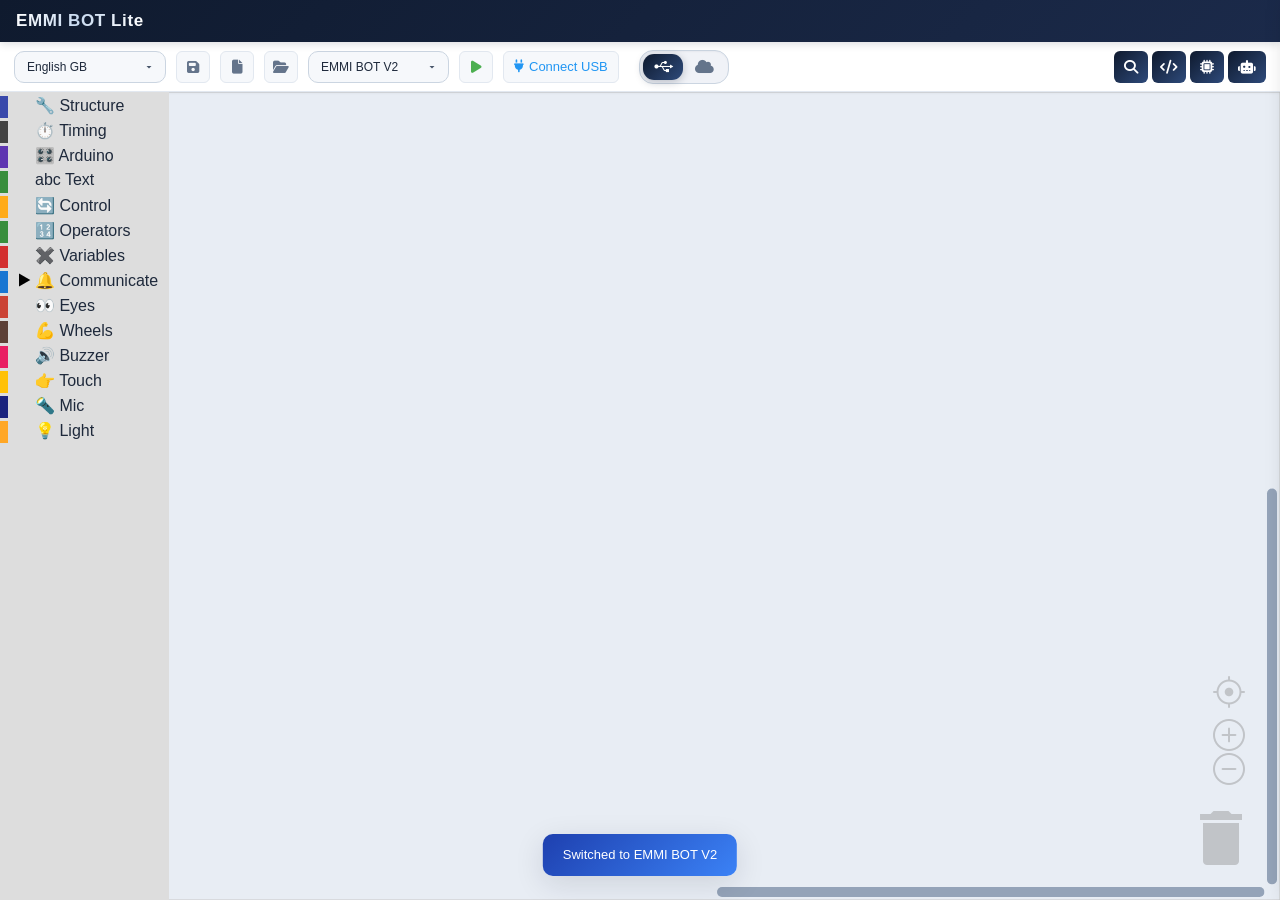
<file: index.html>
<!DOCTYPE html>
<html lang="en">

<head>
    <meta charset="UTF-8">
    <meta name="viewport" content="width=device-width, initial-scale=1.0">
    <meta name="description" content="EMMI BOT Lite - Block-Based Programming Environment">
    <title>EMMI BOT Lite</title>
    <link rel="icon" type="image/png" href="media/logo.png">

    <!-- Blockly (local) -->
    <script src="lib/blockly/blockly.min.js"></script>

    <!-- Prism.js for syntax highlighting - LIGHT theme (local) -->
    <link href="lib/prism/themes/prism.min.css" rel="stylesheet">
    <script src="lib/prism/prism.min.js"></script>
    <script src="lib/prism/components/prism-c.min.js"></script>
    <script src="lib/prism/components/prism-cpp.min.js"></script>
    <script src="lib/prism/components/prism-python.min.js"></script>
    <script src="lib/prism/components/prism-java.min.js"></script>

    <!-- Font Awesome (local) -->
    <link rel="stylesheet" href="lib/font-awesome/css/all.min.css">

    <!-- Custom Styles -->
    <link rel="stylesheet" href="css/styles.css?v=25">
</head>

<body>
    <!-- Loading Overlay -->
    <div id="loading-overlay">
        <div class="loader"></div>
        <span>Loading EMMI BOT V2...</span>
    </div>

    <!-- Title Bar (OttoBlockly style) -->
    <div id="toptitle">
        <div id="title">

            <span class="logo-text">EMMI BOT Lite</span>

        </div>


    </div>

    <!-- Header Toolbar -->
    <div id="header">
        <div id="btn_all">
            <!-- Language Selector -->

            <!-- Language Selector -->
            <select id="languageMenu">
                <option value="en" selected>English GB</option>
                <option value="de">Deutsch DE</option>
                <option value="es">Español ES</option>
                <option value="fr">Français FR</option>
                <option value="it">Italiano IT</option>
                <option value="hu">Magyar HU</option>
                <option value="nl">Nederlands NL</option>
                <option value="pl">Polski PL</option>
                <option value="pt">Português PT</option>
                <option value="ru">Русский RU</option>
                <option value="tr">Türk TR</option>
                <option value="cz">Čeština CZ</option>
                <option value="bg">Български BG</option>
                <option value="il">עברית IL</option>
                <option value="ae">عربي AE</option>
                <option value="jp">日本語 JP</option>
                <option value="cn">简体中文 CN</option>
                <option value="tw">繁體中文 TW</option>
                <option value="hi">हिन्दी (Hindi)</option>
                <option value="gu">ગુજરાતી (Gujarati)</option>
                <option value="mr">मराठी (Marathi)</option>
                <option value="ta">தமிழ் (Tamil)</option>
                <option value="te">తెలుగు (Telugu)</option>
                <option value="kn">ಕನ್ನಡ (Kannada)</option>
                <option value="bn">বাংলা (Bengali)</option>
            </select>



            <!-- Save Button -->
            <button id="btn-save" class="btn btn-tool" title="Save">
                <i class="fas fa-save"></i>
            </button>

            <!-- New Button -->
            <button id="btn-new" class="btn btn-tool" title="New">
                <i class="fas fa-file"></i>
            </button>

            <!-- Open Button -->
            <button id="btn-open" class="btn btn-tool" title="Open">
                <i class="fas fa-folder-open"></i>
            </button>

<!-- Board Selector -->
            <select id="board-select">
                <option value="emmi-bot-v2" selected>EMMI BOT V2</option>
                <option value="explorer-kit">SENSOR BOARD</option>
                <option value="emmi-bipedal">FLIPPER</option>
                <option value="emmi-v1">EMMI BIPEDAL</option>
            </select>

            <!-- Run Button -->
            <button id="btn_run" class="btn btn-tool" title="Run Code" style="color: #4CAF50;">
                <i class="fas fa-play"></i>
            </button>

            <!-- Dynamic Controls -->
            <div id="dynamic-controls" style="display: flex; gap: 5px; align-items: center;">
                <!-- Cloud ID Input (Hidden by default) -->
                <input id="input-cloud-id" type="text" placeholder="Device ID"
                    style="display: none; width: 100px; padding: 5px; border-radius: 4px; border: 1px solid #ccc;">

                <!-- Connect Button (Visible for USB/BLE) -->
                <button id="btn_connect" class="btn btn-tool" title="Connect USB"
                    style="color: #2196F3; width: auto; padding: 0 10px; font-size: 13px; gap: 5px;">
                    <i class="fas fa-plug"></i> <span id="lbl_connect">Connect</span>
                </button>
            </div>

            <!-- Bot Mode Segmented Control -->
            <div class="bot-mode-segmented">
                <input type="radio" name="bot-mode" id="mode-usb" value="USB" checked>
                <label for="mode-usb"><i class="fab fa-usb"></i> <span>USB</span></label>


                <input type="radio" name="bot-mode" id="mode-cloud" value="Cloud">
                <label for="mode-cloud"><i class="fas fa-cloud"></i> <span>Cloud</span></label>

                <div class="segmented-glider"></div>
            </div>
        </div>

        <div id="btn_group" class="btn-group">
            <!-- Search Button -->
            <button id="btn_search" class="btn btn-tool" title="Search">
                <i class="fas fa-search"></i>
            </button>

            <!-- Code Preview Button -->
            <button id="btn_preview" class="btn btn-tool" title="Code Preview">
                <i class="fas fa-code"></i>
            </button>

            <!-- Block/Code Toggle (Hijacked for Firmware Upload) -->
            <button id="btn_toggle" class="btn btn-tool" title="Upload Firmware"
                onclick="if(window.app) window.app.uploadFirmware()">
                <i class="fas fa-microchip"></i>
            </button>

            <!-- AI Chatbot Toggle -->
            <button id="chatbot-toggle" class="btn btn-tool chatbot-toggle" title="AI Block Coder">
                <i class="fas fa-robot"></i>
            </button>
        </div>
    </div>

    <!-- AI Arduino Assistant Panel (from EMMI Core) -->
    <div id="ai-chat-panel" class="ai-chat-panel">
        <div class="ai-chat-header">
            <span class="ai-chat-title"><i class="fa fa-robot"></i> AI Arduino Assistant</span>
            <div class="ai-chat-header-btns">
                <button id="btn_ai_sync_clipboard" class="ai-header-btn" title="Paste &amp; Insert from Clipboard"><i
                        class="fa fa-clipboard-check"></i></button>
                <button id="btn_ai_settings" class="ai-header-btn" title="Settings"><i class="fa fa-gear"></i></button>
                <button id="btn_ai_close" class="ai-header-btn" title="Close"><i class="fa fa-times"></i></button>
            </div>
        </div>
        <div id="ai-chat-messages" class="ai-chat-messages">
            <div class="ai-message ai-bot">
                <div class="ai-avatar"><i class="fa fa-robot"></i></div>
                <div class="ai-bubble">Hi! I'm your Arduino AI assistant. I can help you write code for <strong>Arduino,
                        ESP8266, and ESP32</strong> boards. Just describe what you need!</div>
            </div>
        </div>
        <div class="ai-chat-input-area" style="flex-direction: column; gap: 8px;">
            <div style="display: flex; gap: 4px; width: 100%;">
                <select id="ai-chat-provider"
                    style="flex: 1; padding: 4px; font-size: 12px; background: rgba(255,255,255,0.05); color: #fff; border: 1px solid rgba(255,255,255,0.1); border-radius: 4px;">
                    <option value="local" style="background:#1a1a2e;">Direct (In-App API)</option>
                    <option value="chatgpt" style="background:#1a1a2e;">ChatGPT (External)</option>
                    <option value="claude" style="background:#1a1a2e;">Claude (External)</option>
                    <option value="gemini" style="background:#1a1a2e;">Gemini (External)</option>
                    <option value="grok" style="background:#1a1a2e;">Grok (External)</option>
                </select>
                <select id="ai-chat-mode"
                    style="flex: 1; padding: 4px; font-size: 12px; background: rgba(255,255,255,0.05); color: #fff; border: 1px solid rgba(255,255,255,0.1); border-radius: 4px;">
                    <option value="code" style="background:#1a1a2e;">Output: Arduino Code</option>
                    <option value="blocks" style="background:#1a1a2e;">Output: Blockly Blocks</option>
                    <option value="chat" style="background:#1a1a2e;">Output: Just Chat</option>
                </select>
            </div>
            <div style="display: flex; gap: 8px; width: 100%;">
                <textarea id="ai-chat-input" placeholder="Describe what you need..." rows="2"></textarea>
                <button id="btn_ai_send" class="ai-send-btn" title="Send"><i class="fa fa-paper-plane"></i></button>
            </div>
        </div>
    </div>

    <!-- AI Settings Modal -->
    <div id="ai-settings-modal"
        style="display:none; position:fixed; inset:0; background:rgba(0,0,0,0.55); z-index:12000; align-items:center; justify-content:center;">
        <div
            style="background:#fff; border-radius:12px; width:480px; max-width:95vw; box-shadow:0 10px 50px rgba(0,0,0,0.4); overflow:hidden;">
            <div
                style="display:flex; align-items:center; justify-content:space-between; padding:14px 20px; border-bottom:1px solid #eee;">
                <h4 style="margin:0; font-size:17px; color:#333;"><i class="fa fa-gear"></i> AI Settings</h4>
                <button id="btn_ai_cancel_settings"
                    style="background:none; border:none; font-size:22px; color:#999; cursor:pointer;">&times;</button>
            </div>
            <div style="padding:20px; color:#333;">
                <div style="margin-bottom:14px;">
                    <label style="display:block; font-weight:600; margin-bottom:6px; font-size:14px;">API
                        Provider</label>
                    <select id="ai-api-provider"
                        style="width:100%; padding:10px 12px; border:1px solid #ddd; border-radius:6px; font-size:14px; color:#333;">
                        <option value="openrouter">OpenRouter (OpenAI-compatible)</option>
                        <option value="google">Google AI Studio (Gemini)</option>
                        <option value="custom">Custom (OpenAI-compatible)</option>
                    </select>
                </div>
                <div id="ai-endpoint-group" style="display:none; margin-bottom:14px;">
                    <label style="display:block; font-weight:600; margin-bottom:6px; font-size:14px;">API Endpoint
                        URL</label>
                    <input type="text" id="ai-api-endpoint" value="https://openrouter.ai/api/v1/chat/completions"
                        style="width:100%; padding:10px 12px; border:1px solid #ddd; border-radius:6px; font-size:14px; color:#333;">
                </div>
                <div style="margin-bottom:14px;">
                    <label id="ai-key-label"
                        style="display:block; font-weight:600; margin-bottom:6px; font-size:14px;">API Key</label>
                    <input type="password" id="ai-api-key" placeholder="Enter your key..."
                        style="width:100%; padding:10px 12px; border:1px solid #ddd; border-radius:6px; font-size:14px; color:#333;">
                </div>
                <div style="margin-bottom:14px;">
                    <label style="display:block; font-weight:600; margin-bottom:6px; font-size:14px;">Model Name</label>
                    <input type="text" id="ai-model-name" placeholder="E.g. openai/gpt-4o or gemini-2.0-flash"
                        value="openai/gpt-4o"
                        style="width:100%; padding:10px 12px; border:1px solid #ddd; border-radius:6px; font-size:14px; color:#333;">
                    <small style="color:#888; font-size:12px;">OpenRouter: openai/gpt-4o &bull; Google:
                        gemini-2.0-flash</small>
                </div>
            </div>
            <div style="padding:14px 20px; border-top:1px solid #eee; display:flex; gap:8px; justify-content:flex-end;">
                <button id="btn_ai_cancel_settings"
                    style="background:#f5f5f5; color:#333; border:1px solid #ddd; padding:8px 16px; border-radius:6px; cursor:pointer; font-weight:500;">Cancel</button>
                <button id="btn_ai_save_settings"
                    style="background:linear-gradient(135deg,#0f1a2e,#2e4a7a); color:#fff; border:none; padding:8px 20px; border-radius:6px; cursor:pointer; font-weight:600;">Save</button>
            </div>
        </div>
    </div>

    <!-- Main Content Area -->
    <div id="divBody">
        <!-- Blockly Workspace -->
        <div id="content_blocks">
            <div id="blockly-workspace"></div>
        </div>

        <!-- Code Panel - Default hidden -->
        <div id="code-panel" class="code-preview-panel hidden">
            <div class="preview-actions">
                <button id="btn_saveino" class="btn-default" title="Save Code">
                    <i class="fas fa-save"></i>
                </button>
                <button id="btn_copy" class="btn-default" title="Copy Code">
                    <i class="fas fa-copy"></i>
                </button>
</div>
            <pre id="pre_previewArduino"><code class="language-cpp" id="code-output">void setup() {
}

void loop() {
}</code></pre>
            <!-- Language Tabs at bottom -->
            <div class="code-tabs">
                <button class="code-tab" data-lang="arduino">Arduino C++</button>
                <button class="code-tab" data-lang="python">Python</button>
                <button class="code-tab active" data-lang="java">Java</button>
</div>
        </div>
    </div>

    <!-- Hidden file input -->
    <input type="file" id="file-input" accept=".xml,.json,.bloc" style="display: none;">
    <!-- Firmware Update Modal -->
    <div id="firmware-update-modal" class="modal hidden">
        <div class="modal-content firmware-modal">
            <div class="modal-header">
                <h3><i class="fas fa-microchip"></i> Firmware Update</h3>
                <button id="btn-close-firmware" class="btn-close">&times;</button>
            </div>
            <div class="firmware-body">
                <!-- Version comparison cards -->
                <div class="firmware-versions">
                    <div class="firmware-version-card">
                        <div class="firmware-version-icon installed">
                            <i class="fas fa-hdd"></i>
                        </div>
                        <div class="firmware-version-label">Installed</div>
                        <div id="firmware-installed-version" class="firmware-version-value installed">—</div>
                    </div>
                    <div class="firmware-version-arrow">
                        <i class="fas fa-angles-right"></i>
                    </div>
                    <div class="firmware-version-card">
                        <div class="firmware-version-icon available">
                            <i class="fas fa-cloud-arrow-down"></i>
                        </div>
                        <div class="firmware-version-label">Available</div>
                        <div id="firmware-available-version" class="firmware-version-value available">—</div>
                    </div>
                </div>

                <!-- Status text -->
                <div id="firmware-status-text" class="firmware-status"></div>

                <!-- Progress bar -->
                <div id="firmware-progress-container" class="firmware-progress-container" style="display: none;">
                    <div class="firmware-progress-track">
                        <div id="firmware-progress-bar" class="firmware-progress-fill"></div>
                    </div>
                    <div id="firmware-progress-text" class="firmware-progress-label">0%</div>
                </div>

                <!-- Log output -->
                <div id="firmware-log" class="firmware-log" style="display: none;"></div>

                <!-- Action buttons -->
                <div class="firmware-actions">
                    <button id="btn-firmware-cancel" class="firmware-btn firmware-btn-cancel">
                        <i class="fas fa-xmark"></i> Cancel
                    </button>
                    <button id="btn-firmware-flash" class="firmware-btn firmware-btn-flash">
                        <i class="fas fa-bolt"></i> Update Firmware
                    </button>
                </div>
            </div>
        </div>
    </div>

    <!-- Serial Monitor Modal -->
    <div id="serial-monitor-modal" class="modal hidden">
        <div class="modal-content">
            <div class="modal-header">
                <h3><i class="fas fa-terminal"></i> Serial Monitor</h3>
                <button id="btn-close-serial" class="btn-close">&times;</button>
            </div>
            <div id="serial-output" class="serial-output"></div>
            <div class="serial-input-area">
                <input type="text" id="serial-input" placeholder="Type command...">
                <button id="btn-send-serial" class="btn btn-tool" title="Send">
                    <i class="fas fa-paper-plane"></i>
                </button>
                <button id="btn-clear-serial" class="btn btn-tool" title="Clear">
                    <i class="fas fa-trash"></i>
                </button>
            </div>
            <div class="serial-options">
                <label><input type="checkbox" id="chk-autoscroll" checked> Autoscroll</label>
                <label><input type="checkbox" id="chk-timestamp"> Timestamp</label>
            </div>
        </div>
    </div>

    <!-- New Variable Modal -->
    <div id="variable-modal" class="modal hidden" style="z-index: 2000;">
        <div class="modal-content" style="max-width: 400px; background-color: #2d2d64; color: white;">
            <div class="modal-header" style="border-bottom: none;">
                <h3 style="color: white; font-weight: bold;">New variable name:</h3>
                <button id="btn-close-variable" class="btn-close"
                    style="background-color: #4DB6AC; color: white; border-radius: 4px; opacity: 1;">&times;</button>
            </div>
            <div class="modal-body" style="padding: 20px; display: flex; gap: 0;">
                <input type="text" id="variable-name-input" placeholder=""
                    style="flex-grow: 1; padding: 10px; border: none; border-radius: 4px 0 0 4px; outline: none;">
                <button id="btn-confirm-variable"
                    style="background-color: #4DD0E1; border: none; padding: 0 20px; color: white; font-weight: bold; border-radius: 0 4px 4px 0; cursor: pointer;">OK</button>
            </div>
        </div>
    </div>

    <!-- Scripts -->
    <!-- Scripts -->
    <!-- Generators (Load first so blocks can register stubs) -->
    <script src="js/generators/arduino.js"></script>
    <script src="js/generators/python.js"></script>
    <script src="js/generators/java.js"></script>
    <script src="js/commands/common_commands.js?v=2"></script>
    <script src="js/commands/emmi-bot-v2_commands.js?v=21"></script>
    <script src="js/commands/emmi-bipedal_commands.js?v=1"></script>
    <script src="js/commands/emmi-v1_commands.js?v=1"></script>
    <script src="js/generators/emmi_exporter.js?v=26"></script>

    <!-- Common/Core blocks -->
    <script src="js/toolbox.js?v=23"></script>
    <script src="blocks/esp32_blocks.js?v=23"></script>
    <script src="blocks/variable_blocks.js?v=23"></script>
    <script src="blocks/communication_blocks.js?v=23"></script>
    <script src="blocks/emmi-bot-v2_blocks.js?v=24"></script>
    <script src="blocks/emmi-bipedal_blocks.js?v=1"></script>
    <script src="blocks/emmi-v1_blocks.js?v=1"></script>
    <script src="js/generators/variable_generators.js?v=23"></script>
    <script src="js/generators/communication_generators.js?v=23"></script>
    <script src="js/generators/emmi-bot-v2_generators.js?v=23"></script>
    <script src="js/generators/arduino_emmi-bipedal.js?v=2"></script>
    <script src="js/generators/python_emmi-bipedal.js?v=2"></script>
    <script src="js/generators/java_emmi-bipedal.js?v=2"></script>
    <script src="js/generators/emmi-v1_generators.js?v=2"></script>
    <script src="js/custom_styles.js"></script>
    <script src="js/blockly-mapper.js?v=1"></script>
    <script src="js/translations.js"></script>
    <script src="js/ai-chat.js"></script>
    <script src="js/app.js?v=31"></script>
</body>

</html>
</file>
<file: css/styles.css>
/* ===================================
   EMMI BOT Lite – White + Dark Navy Blue
   Modern, Elegant, Responsive UI
   =================================== */

:root {
    --navy: #0f1a2e;
    --navy-light: #1b2a4a;
    --navy-mid: #263c5c;
    --navy-accent: #2e4a7a;
    --white: #ffffff;
    --off-white: #f6f8fb;
    --gray-50: #f0f2f7;
    --gray-100: #e2e8f0;
    --gray-200: #cbd5e1;
    --gray-300: #94a3b8;
    --gray-400: #64748b;
    --gray-500: #475569;
    --text-primary: #1e293b;
    --text-secondary: #475569;
    --accent-blue: #3b82f6;
    --accent-green: #10b981;
    --accent-red: #ef4444;
    --accent-amber: #f59e0b;
    --radius-sm: 6px;
    --radius-md: 10px;
    --radius-lg: 14px;
    --shadow-sm: 0 1px 3px rgba(15, 26, 46, 0.06);
    --shadow-md: 0 4px 12px rgba(15, 26, 46, 0.08);
    --shadow-lg: 0 8px 30px rgba(15, 26, 46, 0.12);
    --transition: 0.25s cubic-bezier(0.4, 0, 0.2, 1);
    --font: 'Segoe UI', -apple-system, BlinkMacSystemFont, sans-serif;
}

/* ===================================
   RESET & BASE
   =================================== */
* {
    margin: 0;
    padding: 0;
    box-sizing: border-box;
}

html,
body {
    height: 100%;
    font-family: var(--font);
    overflow: hidden;
    background: var(--off-white);
    color: var(--text-primary);
    -webkit-font-smoothing: antialiased;
    -moz-osx-font-smoothing: grayscale;
}

/* ===================================
   LOADING OVERLAY
   =================================== */
#loading-overlay {
    position: fixed;
    inset: 0;
    background: linear-gradient(135deg, var(--navy) 0%, var(--navy-light) 100%);
    display: flex;
    flex-direction: column;
    align-items: center;
    justify-content: center;
    gap: 20px;
    z-index: 9999;
    color: var(--white);
    font-size: 15px;
    font-weight: 500;
    letter-spacing: 0.5px;
    transition: opacity 0.6s ease;
}

#loading-overlay.hidden {
    opacity: 0;
    pointer-events: none;
}

.hidden {
    display: none !important;
}

.loader {
    width: 44px;
    height: 44px;
    border: 3px solid rgba(255, 255, 255, 0.15);
    border-top-color: var(--white);
    border-radius: 50%;
    animation: spin 0.8s linear infinite;
}

@keyframes spin {
    to {
        transform: rotate(360deg);
    }
}

/* ===================================
   TITLE BAR
   =================================== */
#toptitle {
    height: 42px;
    background: linear-gradient(135deg, var(--navy) 0%, var(--navy-light) 100%);
    display: flex;
    align-items: center;
    justify-content: space-between;
    padding: 0 16px;
    box-shadow: 0 2px 8px rgba(15, 26, 46, 0.15);
    position: relative;
    z-index: 10;
}

#title {
    display: flex;
    align-items: center;
    gap: 10px;
}

.logo-img img {
    height: 26px;
    width: auto;
    filter: drop-shadow(0 1px 3px rgba(0, 0, 0, 0.2));
}

.logo-text {
    font-size: 17px;
    font-weight: 700;
    letter-spacing: 0.6px;
    color: var(--white);
    background: linear-gradient(120deg,
            #ffffff 0%,
            #c8daf0 25%,
            #ffffff 50%,
            #a0bee0 75%,
            #ffffff 100%);
    background-size: 200% auto;
    background-clip: text;
    -webkit-background-clip: text;
    -webkit-text-fill-color: transparent;
    animation: shimmer 5s linear infinite;
}

@keyframes shimmer {
    to {
        background-position: 200% center;
    }
}

#title-bar-btns {
    display: flex;
    gap: 2px;
}

.btn-minmax,
.btn-quit {
    width: 32px;
    height: 32px;
    border: none;
    background: transparent;
    color: rgba(255, 255, 255, 0.7);
    cursor: pointer;
    display: flex;
    align-items: center;
    justify-content: center;
    border-radius: var(--radius-sm);
    font-size: 12px;
    transition: all var(--transition);
}

.btn-minmax:hover {
    background: rgba(255, 255, 255, 0.12);
    color: var(--white);
    transform: translateY(-1px);
}

.btn-quit:hover {
    background: var(--accent-red);
    color: var(--white);
    transform: scale(1.05);
}

/* ===================================
   HEADER TOOLBAR
   =================================== */
#header {
    height: 50px;
    background: var(--white);
    display: flex;
    align-items: center;
    justify-content: space-between;
    padding: 0 14px;
    border-bottom: 1px solid var(--gray-100);
    box-shadow: var(--shadow-sm);
    animation: slideDown 0.4s ease-out;
    position: relative;
    z-index: 9;
}

@keyframes slideDown {
    from {
        transform: translateY(-100%);
        opacity: 0;
    }

    to {
        transform: translateY(0);
        opacity: 1;
    }
}

#btn_all {
    display: flex;
    align-items: center;
    gap: 10px;
    flex-wrap: wrap;
}

/* ===================================
   SELECT DROPDOWNS
   =================================== */
#languageMenu,
#board-select {
    height: 32px;
    padding: 0 30px 0 12px;
    background: var(--off-white);
    color: var(--text-primary);
    border: 1px solid var(--gray-200);
    border-radius: var(--radius-md);
    font-size: 12px;
    font-weight: 500;
    cursor: pointer;
    appearance: none;
    -webkit-appearance: none;
    background-image: url("data:image/svg+xml,%3Csvg xmlns='http://www.w3.org/2000/svg' width='12' height='12' viewBox='0 0 24 24' fill='%23475569'%3E%3Cpath d='M7 10l5 5 5-5z'/%3E%3C/svg%3E");
    background-repeat: no-repeat;
    background-position: right 10px center;
    transition: all var(--transition);
}

#languageMenu:hover,
#board-select:hover {
    border-color: var(--navy-accent);
    box-shadow: 0 0 0 3px rgba(27, 42, 74, 0.06);
}

#languageMenu:focus,
#board-select:focus {
    outline: none;
    border-color: var(--navy-accent);
    box-shadow: 0 0 0 3px rgba(27, 42, 74, 0.1);
}

/* ===================================
   TOOLBAR BUTTONS
   =================================== */
.btn-tool {
    width: 34px;
    height: 32px;
    background: var(--off-white);
    color: var(--gray-400);
    border: 1px solid var(--gray-100);
    border-radius: var(--radius-sm);
    cursor: pointer;
    display: flex;
    align-items: center;
    justify-content: center;
    font-size: 14px;
    transition: all var(--transition);
    position: relative;
    overflow: hidden;
}

.btn-tool::after {
    content: '';
    position: absolute;
    inset: 0;
    background: linear-gradient(135deg, var(--navy) 0%, var(--navy-accent) 100%);
    opacity: 0;
    transition: opacity var(--transition);
}

.btn-tool:hover {
    border-color: var(--navy-accent);
    color: var(--navy);
    transform: translateY(-1px);
    box-shadow: var(--shadow-md);
}

.btn-tool:hover::after {
    opacity: 0;
}

.btn-tool i {
    position: relative;
    z-index: 1;
    transition: transform var(--transition);
}

.btn-tool:hover i {
    transform: scale(1.1);
}

.btn-tool:active {
    transform: translateY(0);
    box-shadow: none;
}

/* Connected state */
button.connected {
    background: var(--accent-red) !important;
    color: white !important;
    border-color: var(--accent-red) !important;
}

button.connected:hover {
    background: #dc2626 !important;
}

/* Right button group */
#btn_group {
    display: flex;
    gap: 4px;
}

#btn_group .btn-tool {
    background: linear-gradient(135deg, var(--navy) 0%, var(--navy-accent) 100%);
    color: var(--white);
    border: none;
}

#btn_group .btn-tool:hover {
    transform: translateY(-2px);
    box-shadow: 0 4px 14px rgba(15, 26, 46, 0.3);
    color: var(--white);
}

#btn_group .btn-tool::after {
    display: none;
}

/* ===================================
   MAIN BODY
   =================================== */
#divBody {
    height: calc(100vh - 92px);
    position: relative;
}

#content_blocks {
    width: 100%;
    height: 100%;
    position: relative;
}

#blockly-workspace {
    position: absolute;
    top: 0;
    left: 0;
    right: 0;
    bottom: 0;
}

/* ===================================
   CODE PANEL
   =================================== */
.code-preview-panel {
    position: absolute;
    top: 0;
    right: 0;
    width: 300px;
    height: 100%;
    background: var(--white);
    border-left: 1px solid var(--gray-100);
    z-index: 100;
    display: flex;
    flex-direction: column;
    box-shadow: -2px 0 12px rgba(15, 26, 46, 0.04);
}

.code-preview-panel pre {
    flex: 1;
    margin: 0;
    padding: 16px;
    overflow: auto;
    font-size: 12px;
    line-height: 1.6;
    background: var(--white) !important;
    color: var(--text-primary);
}

.code-preview-panel code {
    font-family: 'Consolas', 'Monaco', 'Fira Code', monospace;
    background: transparent !important;
}

.preview-actions {
    display: flex;
    gap: 4px;
    padding: 8px 10px;
    background: var(--off-white);
    border-bottom: 1px solid var(--gray-100);
}

.btn-default {
    padding: 6px 12px;
    background: var(--white);
    color: var(--text-secondary);
    border: 1px solid var(--gray-200);
    border-radius: var(--radius-sm);
    cursor: pointer;
    font-size: 12px;
    transition: all var(--transition);
}

.btn-default:hover {
    background: var(--off-white);
    border-color: var(--navy-accent);
    color: var(--navy);
}

.code-tabs {
    display: flex;
    background: var(--off-white);
    border-top: 1px solid var(--gray-100);
}

.code-tab {
    flex: 1;
    padding: 10px 12px;
    background: var(--off-white);
    color: var(--gray-400);
    border: none;
    border-right: 1px solid var(--gray-100);
    cursor: pointer;
    font-size: 11px;
    font-weight: 600;
    letter-spacing: 0.3px;
    text-transform: uppercase;
    transition: all var(--transition);
}

.code-tab:last-child {
    border-right: none;
}

.code-tab:hover {
    background: var(--gray-100);
    color: var(--text-primary);
}

.code-tab.active {
    background: linear-gradient(135deg, var(--navy) 0%, var(--navy-accent) 100%);
    color: var(--white);
}

/* ===================================
   BLOCKLY TOOLBOX
   =================================== */
.blocklyToolboxDiv {
    background: var(--white) !important;
    border-right: 1px solid var(--gray-100) !important;
    width: 200px !important;
    box-shadow: 2px 0 10px rgba(15, 26, 46, 0.03);
}

.blocklyTreeRow {
    height: 42px !important;
    padding: 0 12px 0 16px !important;
    margin: 4px 8px !important;
    border-radius: var(--radius-sm) !important;
    line-height: 42px !important;
    background: transparent !important;
    cursor: pointer !important;
    transition: all 0.2s cubic-bezier(0.4, 0, 0.2, 1);
    position: relative;
    display: flex !important;
    align-items: center !important;
}

.blocklyTreeRow::before {
    content: '';
    position: absolute;
    left: 4px;
    top: 50%;
    transform: translateY(-50%);
    width: 3px;
    height: 0;
    background: var(--navy);
    border-radius: 2px;
    transition: height 0.2s ease;
}

.blocklyTreeRow:hover {
    background: var(--gray-50) !important;
    transform: translateX(2px);
}

.blocklyTreeRow:hover::before {
    height: 18px;
}

.blocklyTreeSelected {
    background: linear-gradient(135deg, var(--navy) 0%, var(--navy-accent) 100%) !important;
    box-shadow: 0 2px 10px rgba(15, 26, 46, 0.2),
        inset 0 1px 0 rgba(255, 255, 255, 0.1) !important;
    transform: translateX(0) !important;
}

.blocklyTreeSelected::before {
    height: 60%;
    background: rgba(255, 255, 255, 0.7);
}

.blocklyTreeSelected .blocklyTreeLabel {
    color: var(--white) !important;
    font-weight: 600 !important;
    text-shadow: 0 1px 2px rgba(0, 0, 0, 0.1);
}

.blocklyTreeLabel {
    color: var(--text-primary) !important;
    font-size: 14px !important;
    font-weight: 500 !important;
    font-family: var(--font) !important;
    letter-spacing: 0.2px !important;
    display: flex !important;
    align-items: center !important;
    gap: 8px !important;
}

.blocklyTreeRowContentContainer {
    padding-left: 8px !important;
    display: flex !important;
    align-items: center !important;
}

.blocklyTreeRow .blocklyTreeLabel::first-line {
    font-size: 18px;
}

.blocklyTreeIcon {
    color: var(--gray-300) !important;
    width: 16px !important;
    height: 16px !important;
    transition: transform 0.2s ease, color 0.2s ease;
}

.blocklyTreeRow:hover .blocklyTreeIcon {
    color: var(--navy-accent) !important;
}

.blocklyTreeSelected .blocklyTreeIcon {
    color: var(--white) !important;
}

.blocklyTreeSeparator {
    border-bottom: 1px solid var(--gray-100) !important;
    margin: 8px 12px !important;
    height: 0 !important;
}

.blocklyFlyoutBackground {
    fill: var(--gray-50) !important;
}

.blocklyTreeRow[aria-level="2"] {
    margin-left: 20px !important;
    font-size: 13px !important;
}

/* Category label colors */
.category-structure .blocklyTreeLabel {
    color: var(--navy-accent) !important;
}

.category-eyes .blocklyTreeLabel,
.category-timing .blocklyTreeLabel,
.category-mic .blocklyTreeLabel {
    color: #334155 !important;
}

.category-wheels .blocklyTreeLabel {
    color: #5D4037 !important;
}

.category-buzzer .blocklyTreeLabel,
.category-communicate .blocklyTreeLabel,
.category-control .blocklyTreeLabel {
    color: var(--navy-accent) !important;
}

.category-touch .blocklyTreeLabel {
    color: #64748b !important;
}

.category-light .blocklyTreeLabel {
    color: #ea580c !important;
}

.category-arduino .blocklyTreeLabel {
    color: #6d28d9 !important;
}

.category-operators .blocklyTreeLabel {
    color: #059669 !important;
}

.category-variables .blocklyTreeLabel {
    color: #dc2626 !important;
}

/* ===================================
   WORKSPACE
   =================================== */
.blocklyMainBackground {
    fill: #e8edf4 !important;
}

.blocklyMainBackground+pattern rect {
    fill: #c8d3e0 !important;
}

.blocklyScrollbarHandle {
    fill: var(--gray-300) !important;
}

.blocklyScrollbarHandle:hover {
    fill: var(--navy-accent) !important;
}

.blocklyTrash {
    opacity: 0.6;
}

/* ===================================
   BLOCK STYLING
   =================================== */
g[data-id]>path[class*="blocklyPath"] {
    filter: drop-shadow(0 2px 4px rgba(15, 26, 46, 0.1));
}

.blocklyDraggable[data-id]>g>path.blocklyPath {
    stroke-width: 1.5px !important;
}

.blocklyText {
    font-family: var(--font) !important;
    font-weight: 500 !important;
}

.blocklyNonEditableText .blocklyText {
    font-weight: 700 !important;
    font-size: 15px !important;
    fill: var(--white) !important;
    text-shadow: 0 1px 2px rgba(0, 0, 0, 0.15);
}

.blocklyEditableText {
    fill: var(--white) !important;
    font-weight: 600 !important;
}

.blocklyStatementInput rect {
    rx: 6 !important;
    ry: 6 !important;
}

.blocklyDraggable:hover>g>path.blocklyPath {
    filter: drop-shadow(0 4px 10px rgba(15, 26, 46, 0.2)) brightness(1.03);
}

/* ===================================
   SCROLLBARS
   =================================== */
::-webkit-scrollbar {
    width: 8px;
    height: 8px;
}

::-webkit-scrollbar-track {
    background: var(--gray-50);
}

::-webkit-scrollbar-thumb {
    background: var(--gray-200);
    border-radius: 4px;
}

::-webkit-scrollbar-thumb:hover {
    background: var(--navy-accent);
}

/* ===================================
   TOAST NOTIFICATIONS
   =================================== */
.toast {
    position: fixed;
    bottom: 24px;
    left: 50%;
    transform: translateX(-50%) translateY(100px);
    background: linear-gradient(135deg, var(--navy) 0%, var(--navy-accent) 100%);
    color: var(--white);
    padding: 12px 20px;
    border-radius: var(--radius-md);
    font-size: 13px;
    font-weight: 500;
    display: flex;
    align-items: center;
    gap: 10px;
    max-width: min(92vw, 560px);
    z-index: 1000;
    opacity: 0;
    transition: all 0.35s cubic-bezier(0.4, 0, 0.2, 1);
    box-shadow: var(--shadow-lg);
}

.toast-message {
    line-height: 1.4;
}

.toast-close {
    width: 22px;
    height: 22px;
    border: 1px solid rgba(255, 255, 255, 0.25);
    border-radius: var(--radius-sm);
    background: rgba(255, 255, 255, 0.1);
    color: var(--white);
    cursor: pointer;
    font-size: 11px;
    font-weight: 700;
    line-height: 1;
    display: flex;
    align-items: center;
    justify-content: center;
    flex-shrink: 0;
    margin-left: 6px;
    transition: background var(--transition);
}

.toast-close:hover {
    background: rgba(255, 255, 255, 0.2);
}

.toast-close:focus-visible {
    outline: 2px solid rgba(255, 255, 255, 0.6);
    outline-offset: 1px;
}

.toast.show {
    opacity: 1;
    transform: translateX(-50%) translateY(0);
}

.toast.info {
    background: linear-gradient(135deg, #1e40af 0%, #3b82f6 100%);
}

.toast.error {
    background: linear-gradient(135deg, #991b1b 0%, #ef4444 100%);
}

/* ===================================
   BOT MODE SEGMENTED CONTROL
   =================================== */
.bot-mode-segmented {
    position: relative;
    display: flex;
    background: var(--gray-50);
    border-radius: var(--radius-lg);
    padding: 3px;
    margin-left: 10px;
    height: 34px;
    min-width: 90px;
    width: 90px;
    border: 1px solid var(--gray-200);
    box-shadow: inset 0 1px 2px rgba(15, 26, 46, 0.04);
}

.bot-mode-segmented input {
    display: none;
}

.bot-mode-segmented label {
    flex: 1;
    text-align: center;
    line-height: 26px;
    font-size: 11px;
    font-weight: 700;
    color: var(--gray-400);
    cursor: pointer;
    z-index: 1;
    transition: all 0.3s ease;
    text-transform: uppercase;
    letter-spacing: 0.5px;
    display: flex;
    align-items: center;
    justify-content: center;
    gap: 0;
}

.bot-mode-segmented label span {
    display: none;
}

.bot-mode-segmented label i {
    font-size: 15px;
}

.bot-mode-segmented input:checked+label {
    color: var(--white);
}

.segmented-glider {
    position: absolute;
    height: 26px;
    width: calc(50% - 4px);
    background: linear-gradient(135deg, var(--navy) 0%, var(--navy-accent) 100%);
    border-radius: 11px;
    top: 3px;
    left: 3px;
    transition: transform 0.4s cubic-bezier(0.18, 0.89, 0.32, 1.28);
    box-shadow: 0 2px 8px rgba(15, 26, 46, 0.25);
}

#mode-usb:checked~.segmented-glider {
    transform: translateX(0);
}

#mode-cloud:checked~.segmented-glider {
    transform: translateX(calc(100% + 2px));
}

/* Alignment helpers */
#btn_all {
    gap: 10px;
}

.btn-group {
    gap: 5px;
}

#project-name {
    margin: 0 5px;
}

/* Code Panel Visibility */
.code-preview-panel.hidden {
    display: none;
}

#content_blocks.full-width {
    width: 100%;
}

/* ===================================
   AI CHATBOT — White + Navy Blue
   =================================== */

/* Chatbot toggle - inline in toolbar */
.chatbot-toggle.btn-tool {
    position: relative;
    width: auto;
    height: 32px;
    padding: 0 10px;
    border-radius: var(--radius-sm);
    font-size: 14px;
    animation: none;
    box-shadow: none;
    bottom: auto;
    right: auto;
}

.chatbot-toggle.btn-tool:hover {
    transform: translateY(-2px);
    box-shadow: 0 4px 14px rgba(15, 26, 46, 0.3);
}

.chatbot-toggle.active {
    background: var(--navy-accent) !important;
    opacity: 1;
    transform: none;
}

/* Panel */
.chatbot-panel {
    position: fixed;
    right: 0;
    bottom: 0;
    width: 400px;
    height: 100vh;
    max-height: 100vh;
    background: var(--white);
    z-index: 1200;
    display: flex;
    flex-direction: column;
    transform: translateX(110%);
    transition: transform 0.35s cubic-bezier(0.4, 0, 0.2, 1);
    box-shadow: -4px 0 30px rgba(15, 26, 46, 0.1);
    border-left: 1px solid var(--gray-100);
}

.chatbot-panel.open {
    transform: translateX(0);
}

/* Header */
.chatbot-header {
    display: flex;
    align-items: center;
    justify-content: space-between;
    padding: 14px 16px;
    background: linear-gradient(135deg, var(--navy) 0%, var(--navy-light) 100%);
    border-bottom: 1px solid rgba(255, 255, 255, 0.06);
    flex-shrink: 0;
}

.chatbot-header-left {
    display: flex;
    align-items: center;
    gap: 10px;
    color: var(--white);
    font-size: 15px;
    font-weight: 600;
    letter-spacing: 0.3px;
}

.chatbot-header-left i {
    font-size: 18px;
    color: #7eb8e0;
}

.chatbot-header-right {
    display: flex;
    align-items: center;
    gap: 6px;
}

.chatbot-mode-select {
    height: 28px;
    border: 1px solid rgba(255, 255, 255, 0.18);
    border-radius: var(--radius-sm);
    background: rgba(255, 255, 255, 0.08);
    color: #c8d6e5;
    padding: 0 8px;
    font-size: 11px;
    cursor: pointer;
    outline: none;
    transition: border-color 0.2s;
}

.chatbot-mode-select:hover,
.chatbot-mode-select:focus {
    border-color: rgba(255, 255, 255, 0.35);
}

.chatbot-mode-select option {
    background: var(--navy-light);
    color: var(--white);
}

.chatbot-header-btn {
    width: 30px;
    height: 30px;
    border: none;
    border-radius: var(--radius-sm);
    background: rgba(255, 255, 255, 0.08);
    color: rgba(255, 255, 255, 0.55);
    cursor: pointer;
    display: flex;
    align-items: center;
    justify-content: center;
    font-size: 13px;
    transition: all 0.2s;
}

.chatbot-header-btn:hover {
    background: rgba(255, 255, 255, 0.15);
    color: var(--white);
}

/* Messages */
.chatbot-messages {
    flex: 1;
    overflow-y: auto;
    padding: 16px;
    display: flex;
    flex-direction: column;
    gap: 10px;
    background: var(--off-white);
    scrollbar-width: thin;
    scrollbar-color: var(--gray-200) transparent;
}

.chatbot-messages::-webkit-scrollbar {
    width: 5px;
}

.chatbot-messages::-webkit-scrollbar-track {
    background: transparent;
}

.chatbot-messages::-webkit-scrollbar-thumb {
    background: var(--gray-200);
    border-radius: 3px;
}

.chatbot-messages::-webkit-scrollbar-thumb:hover {
    background: var(--gray-300);
}

/* Welcome */
.chatbot-welcome {
    display: flex;
    flex-direction: column;
    align-items: center;
    justify-content: center;
    gap: 14px;
    padding: 50px 24px;
    text-align: center;
    color: var(--gray-300);
    flex: 1;
}

.chatbot-welcome i {
    font-size: 36px;
    color: var(--navy);
    opacity: 0.2;
}

.chatbot-welcome p {
    font-size: 13px;
    line-height: 1.65;
    max-width: 260px;
    margin: 0;
    color: var(--gray-400);
}

/* Bubbles */
.ai-chat-msg {
    padding: 10px 14px;
    font-size: 13px;
    line-height: 1.5;
    border-radius: 12px;
    max-width: 88%;
    word-wrap: break-word;
    animation: msgFadeIn 0.3s ease;
    position: relative;
}

@keyframes msgFadeIn {
    from {
        opacity: 0;
        transform: translateY(8px);
    }

    to {
        opacity: 1;
        transform: translateY(0);
    }
}

.ai-chat-msg.user {
    align-self: flex-end;
    background: linear-gradient(135deg, var(--navy) 0%, var(--navy-light) 100%);
    border-bottom-right-radius: 4px;
    color: #dde6f2;
}

.ai-chat-msg.assistant {
    align-self: flex-start;
    background: var(--white);
    border-bottom-left-radius: 4px;
    border: 1px solid var(--gray-100);
    color: var(--text-primary);
    box-shadow: var(--shadow-sm);
}

.ai-chat-msg.warn {
    align-self: flex-start;
    background: #fffbeb;
    border: 1px solid #fcd34d;
    color: #92400e;
}

.ai-chat-msg.error {
    align-self: flex-start;
    background: #fef2f2;
    border: 1px solid #fca5a5;
    color: #991b1b;
}

/* Typing */
.chatbot-typing {
    display: flex;
    align-items: center;
    gap: 5px;
    padding: 12px 16px;
    align-self: flex-start;
}

.chatbot-typing span {
    width: 7px;
    height: 7px;
    border-radius: 50%;
    background: var(--navy);
    animation: typingBounce 1.2s infinite;
}

.chatbot-typing span:nth-child(2) {
    animation-delay: 0.15s;
}

.chatbot-typing span:nth-child(3) {
    animation-delay: 0.3s;
}

@keyframes typingBounce {

    0%,
    60%,
    100% {
        opacity: 0.15;
        transform: translateY(0);
    }

    30% {
        opacity: 0.7;
        transform: translateY(-4px);
    }
}

/* Input */
.chatbot-input-area {
    display: flex;
    align-items: center;
    gap: 8px;
    padding: 12px 16px;
    border-top: 1px solid var(--gray-100);
    background: var(--white);
    flex-shrink: 0;
}

.chatbot-input {
    flex: 1;
    height: 42px;
    border: 1px solid var(--gray-200);
    border-radius: var(--radius-md);
    background: var(--off-white);
    color: var(--text-primary);
    padding: 0 14px;
    font-size: 13px;
    outline: none;
    transition: border-color 0.2s, box-shadow 0.2s;
}

.chatbot-input::placeholder {
    color: var(--gray-300);
}

.chatbot-input:focus {
    border-color: var(--navy);
    box-shadow: 0 0 0 3px rgba(15, 26, 46, 0.08);
}

.chatbot-send-btn {
    width: 42px;
    height: 42px;
    border: none;
    border-radius: var(--radius-md);
    background: linear-gradient(135deg, var(--navy) 0%, var(--navy-accent) 100%);
    color: var(--white);
    font-size: 15px;
    cursor: pointer;
    display: flex;
    align-items: center;
    justify-content: center;
    transition: transform 0.15s, box-shadow 0.2s;
    flex-shrink: 0;
}

.chatbot-send-btn:hover {
    transform: scale(1.05);
    box-shadow: 0 3px 14px rgba(15, 26, 46, 0.3);
}

.chatbot-send-btn:active {
    transform: scale(0.95);
}

.chatbot-send-btn:disabled {
    opacity: 0.35;
    cursor: not-allowed;
    transform: none;
    box-shadow: none;
}

/* Backdrop */
.chatbot-backdrop {
    position: fixed;
    inset: 0;
    background: rgba(15, 26, 46, 0.3);
    z-index: 1150;
    opacity: 0;
    pointer-events: none;
    transition: opacity 0.3s ease;
    backdrop-filter: blur(2px);
}

.chatbot-backdrop.visible {
    opacity: 1;
    pointer-events: auto;
}

/* ===================================
   RESPONSIVE
   =================================== */

/* Tablet (1100px) */
@media (max-width: 1100px) {
    #project-name {
        width: 100px;
    }

    #project-name:focus {
        width: 120px;
    }

    .bot-mode-segmented {
        min-width: 150px;
    }
}

/* Small Tablet (900px) */
@media (max-width: 900px) {
    #toptitle {
        display: flex;
    }

    .logo-text {
        display: none;
    }

    #header {
        height: auto;
        padding: 10px;
        flex-direction: row;
        flex-wrap: wrap;
        justify-content: center;
        gap: 8px;
    }

    #btn_all {
        width: 100%;
        display: flex;
        justify-content: center;
        align-items: center;
        flex-wrap: wrap;
        gap: 8px;
    }

    #btn-save,
    #btn-new,
    #btn-open,
    #labelToolboxDefinition,
    #project-name {
        display: none !important;
    }

    .bot-mode-segmented {
        margin-left: 0;
        margin-top: 4px;
        order: 10;
    }

    #btn_group {
        width: 100%;
        justify-content: center;
        margin-top: 4px;
        order: 20;
    }

    .chatbot-panel {
        width: 340px;
    }

    #divBody {
        height: calc(100vh - 130px);
    }
}

/* Mobile (600px) */
@media (max-width: 600px) {
    #btn_all {
        gap: 4px;
    }

    .bot-mode-segmented {
        min-width: 100px;
        width: auto;
        flex: 1;
        margin-left: 0;
    }

    .bot-mode-segmented label span {
        display: none;
    }

    .bot-mode-segmented label {
        padding: 0;
        min-width: 32px;
    }

    .segmented-glider {
        width: calc(33.33% - 4px);
    }

    #languageMenu,
    #board-select {
        flex: 1;
        min-width: 80px;
        max-width: none;
    }

    .btn-level {
        width: 32px;
        height: 32px;
    }

    .chatbot-panel {
        width: 100vw;
        max-width: 100vw;
        border-left: none;
    }

    #divBody {
        height: calc(100vh - 170px);
    }
}

/* ===================================
   SERIAL MONITOR MODAL
   =================================== */
.modal {
    position: fixed;
    inset: 0;
    background: rgba(15, 26, 46, 0.4);
    display: flex;
    align-items: center;
    justify-content: center;
    z-index: 2000;
    opacity: 1;
    transition: opacity 0.3s ease;
    backdrop-filter: blur(3px);
}

.modal.hidden {
    display: none;
    opacity: 0;
    pointer-events: none;
}

.modal-content {
    background: var(--white);
    width: 600px;
    max-width: 92%;
    height: 420px;
    border-radius: var(--radius-lg);
    box-shadow: var(--shadow-lg);
    display: flex;
    flex-direction: column;
    overflow: hidden;
    animation: modalIn 0.3s ease;
}

@keyframes modalIn {
    from {
        opacity: 0;
        transform: scale(0.95) translateY(10px);
    }

    to {
        opacity: 1;
        transform: scale(1) translateY(0);
    }
}

.modal-header {
    background: linear-gradient(135deg, var(--navy) 0%, var(--navy-light) 100%);
    color: var(--white);
    padding: 12px 16px;
    display: flex;
    justify-content: space-between;
    align-items: center;
}

.modal-header h3 {
    margin: 0;
    font-size: 15px;
    font-weight: 600;
    display: flex;
    align-items: center;
    gap: 8px;
}

.btn-close {
    background: rgba(255, 255, 255, 0.08);
    border: none;
    color: rgba(255, 255, 255, 0.7);
    font-size: 18px;
    cursor: pointer;
    line-height: 1;
    width: 30px;
    height: 30px;
    display: flex;
    align-items: center;
    justify-content: center;
    border-radius: var(--radius-sm);
    transition: all 0.2s;
}

.btn-close:hover {
    background: rgba(255, 255, 255, 0.15);
    color: var(--white);
}

.serial-output {
    flex: 1;
    background: var(--navy);
    color: #4ade80;
    font-family: 'Consolas', 'Fira Code', monospace;
    font-size: 13px;
    padding: 12px;
    overflow-y: auto;
    white-space: pre-wrap;
    word-break: break-all;
}

.serial-input-area {
    padding: 10px 12px;
    background: var(--off-white);
    border-top: 1px solid var(--gray-100);
    display: flex;
    gap: 8px;
}

.serial-input-area input {
    flex: 1;
    padding: 8px 12px;
    border: 1px solid var(--gray-200);
    border-radius: var(--radius-sm);
    font-family: monospace;
    font-size: 13px;
    outline: none;
    transition: border-color 0.2s;
}

.serial-input-area input:focus {
    border-color: var(--navy-accent);
}

.serial-options {
    padding: 6px 12px;
    background: var(--gray-50);
    font-size: 12px;
    display: flex;
    gap: 16px;
    border-top: 1px solid var(--gray-100);
    color: var(--text-secondary);
}

.serial-options label {
    display: flex;
    align-items: center;
    gap: 4px;
    cursor: pointer;
}

/* ===================================
   FIRMWARE UPDATE MODAL
   =================================== */
.firmware-modal {
    max-width: 460px;
    height: auto;
}

.firmware-body {
    padding: 20px;
    display: flex;
    flex-direction: column;
    gap: 16px;
}

/* Version cards row */
.firmware-versions {
    display: flex;
    align-items: center;
    justify-content: center;
    gap: 12px;
}

.firmware-version-card {
    flex: 1;
    display: flex;
    flex-direction: column;
    align-items: center;
    gap: 6px;
    padding: 16px 12px;
    background: var(--off-white);
    border: 1px solid var(--gray-100);
    border-radius: var(--radius-md);
    transition: all var(--transition);
}

.firmware-version-card:hover {
    border-color: var(--gray-200);
    box-shadow: var(--shadow-sm);
}

.firmware-version-icon {
    width: 40px;
    height: 40px;
    border-radius: 50%;
    display: flex;
    align-items: center;
    justify-content: center;
    font-size: 16px;
}

.firmware-version-icon.installed {
    background: rgba(245, 158, 11, 0.1);
    color: var(--accent-amber);
}

.firmware-version-icon.available {
    background: rgba(16, 185, 129, 0.1);
    color: var(--accent-green);
}

.firmware-version-label {
    font-size: 11px;
    font-weight: 600;
    text-transform: uppercase;
    letter-spacing: 0.6px;
    color: var(--gray-400);
}

.firmware-version-value {
    font-size: 18px;
    font-weight: 700;
    font-family: 'Consolas', 'Fira Code', monospace;
}

.firmware-version-value.installed {
    color: var(--accent-amber);
}

.firmware-version-value.available {
    color: var(--accent-green);
}

.firmware-version-arrow {
    font-size: 18px;
    color: var(--gray-300);
    animation: arrowPulse 2s ease-in-out infinite;
    flex-shrink: 0;
}

@keyframes arrowPulse {

    0%,
    100% {
        opacity: 0.4;
        transform: translateX(0);
    }

    50% {
        opacity: 1;
        transform: translateX(3px);
    }
}

/* Status */
.firmware-status {
    font-size: 13px;
    font-weight: 500;
    color: var(--text-secondary);
    min-height: 20px;
    text-align: center;
    padding: 0 8px;
    line-height: 1.5;
}

/* Progress bar */
.firmware-progress-container {
    margin-bottom: 4px;
}

.firmware-progress-track {
    height: 10px;
    background: var(--gray-100);
    border-radius: 6px;
    overflow: hidden;
    box-shadow: inset 0 1px 2px rgba(15, 26, 46, 0.06);
}

.firmware-progress-fill {
    height: 100%;
    width: 0%;
    background: linear-gradient(90deg, var(--navy), var(--navy-accent), var(--accent-blue));
    background-size: 200% 100%;
    border-radius: 6px;
    transition: width 0.4s cubic-bezier(0.4, 0, 0.2, 1);
    animation: progressShimmer 2s linear infinite;
}

@keyframes progressShimmer {
    0% {
        background-position: 200% 0;
    }

    100% {
        background-position: -200% 0;
    }
}

.firmware-progress-label {
    font-size: 11px;
    font-weight: 600;
    color: var(--gray-400);
    text-align: center;
    margin-top: 4px;
    font-family: 'Consolas', 'Fira Code', monospace;
}

/* Log area */
.firmware-log {
    background: var(--navy);
    color: #4ade80;
    font-family: 'Consolas', 'Fira Code', monospace;
    font-size: 11px;
    line-height: 1.55;
    padding: 10px 12px;
    border-radius: var(--radius-sm);
    max-height: 140px;
    overflow-y: auto;
    white-space: pre-wrap;
    word-break: break-all;
    box-shadow: inset 0 2px 6px rgba(0, 0, 0, 0.15);
}

.firmware-log::-webkit-scrollbar {
    width: 5px;
}

.firmware-log::-webkit-scrollbar-track {
    background: transparent;
}

.firmware-log::-webkit-scrollbar-thumb {
    background: var(--navy-accent);
    border-radius: 3px;
}

/* Action buttons */
.firmware-actions {
    display: flex;
    gap: 10px;
    justify-content: flex-end;
    padding-top: 4px;
}

.firmware-btn {
    display: flex;
    align-items: center;
    justify-content: center;
    gap: 6px;
    padding: 8px 18px;
    border: none;
    border-radius: var(--radius-sm);
    font-size: 13px;
    font-weight: 600;
    cursor: pointer;
    transition: all var(--transition);
    letter-spacing: 0.2px;
}

.firmware-btn-cancel {
    background: var(--off-white);
    color: var(--text-secondary);
    border: 1px solid var(--gray-200);
}

.firmware-btn-cancel:hover {
    background: var(--gray-50);
    border-color: var(--gray-300);
    color: var(--text-primary);
}

.firmware-btn-flash {
    background: linear-gradient(135deg, var(--navy) 0%, var(--navy-accent) 100%);
    color: var(--white);
    box-shadow: 0 2px 8px rgba(15, 26, 46, 0.25);
}

.firmware-btn-flash:hover {
    transform: translateY(-1px);
    box-shadow: 0 4px 14px rgba(15, 26, 46, 0.35);
}

.firmware-btn-flash:active {
    transform: translateY(0);
    box-shadow: 0 1px 4px rgba(15, 26, 46, 0.2);
}

.firmware-btn-flash:disabled {
    opacity: 0.5;
    cursor: not-allowed;
    transform: none;
    box-shadow: none;
}

.firmware-btn-flash i {
    font-size: 12px;
}

/* Responsive */
@media (max-width: 500px) {
    .firmware-modal {
        max-width: 95%;
    }

    .firmware-versions {
        gap: 6px;
    }

    .firmware-version-card {
        padding: 12px 8px;
    }

    .firmware-version-value {
        font-size: 15px;
    }
}

/* ===================================
   AI ARDUINO ASSISTANT PANEL
   =================================== */
.ai-chat-panel {
    position: fixed;
    top: 0;
    right: -420px;
    width: 400px;
    height: 100vh;
    background: linear-gradient(145deg, #1a1a2e 0%, #16213e 50%, #0f3460 100%);
    box-shadow: -5px 0 25px rgba(0, 0, 0, 0.4);
    z-index: 10000;
    display: flex;
    flex-direction: column;
    transition: right 0.4s cubic-bezier(0.25, 0.8, 0.25, 1);
    font-family: 'Segoe UI', -apple-system, BlinkMacSystemFont, sans-serif;
}

.ai-chat-panel.open {
    right: 0;
}

.ai-chat-header {
    display: flex;
    align-items: center;
    justify-content: space-between;
    padding: 14px 18px;
    background: rgba(0, 0, 0, 0.3);
    border-bottom: 1px solid rgba(255, 255, 255, 0.08);
    min-height: 56px;
}

.ai-chat-title {
    color: #e0e0ff;
    font-size: 15px;
    font-weight: 600;
    letter-spacing: 0.3px;
}

.ai-chat-title i {
    color: #00d4ff;
    margin-right: 8px;
}

.ai-chat-header-btns {
    display: flex;
    gap: 6px;
}

.ai-header-btn {
    background: rgba(255, 255, 255, 0.08);
    border: 1px solid rgba(255, 255, 255, 0.1);
    color: #aabb;
    width: 34px;
    height: 34px;
    border-radius: 8px;
    cursor: pointer;
    display: flex;
    align-items: center;
    justify-content: center;
    transition: all 0.2s;
    font-size: 13px;
}

.ai-header-btn:hover {
    background: rgba(255, 255, 255, 0.15);
    color: #fff;
    transform: scale(1.05);
}

.ai-chat-messages {
    flex: 1;
    overflow-y: auto;
    padding: 16px;
    display: flex;
    flex-direction: column;
    gap: 14px;
}

.ai-chat-messages::-webkit-scrollbar {
    width: 5px;
}

.ai-chat-messages::-webkit-scrollbar-thumb {
    background: rgba(255, 255, 255, 0.15);
    border-radius: 10px;
}

.ai-message {
    display: flex;
    gap: 10px;
    max-width: 95%;
    animation: aiMsgFadeIn 0.3s ease-out;
}

@keyframes aiMsgFadeIn {
    from {
        opacity: 0;
        transform: translateY(10px);
    }

    to {
        opacity: 1;
        transform: translateY(0);
    }
}

.ai-message.ai-user {
    align-self: flex-end;
    flex-direction: row-reverse;
}

.ai-message.ai-bot {
    align-self: flex-start;
}

.ai-avatar {
    width: 32px;
    height: 32px;
    border-radius: 50%;
    display: flex;
    align-items: center;
    justify-content: center;
    font-size: 14px;
    flex-shrink: 0;
}

.ai-bot .ai-avatar {
    background: linear-gradient(135deg, #00d4ff, #0088cc);
    color: #fff;
}

.ai-user .ai-avatar {
    background: linear-gradient(135deg, #ff6b9d, #c44569);
    color: #fff;
}

.ai-bubble {
    padding: 12px 16px;
    border-radius: 16px;
    font-size: 13px;
    line-height: 1.5;
    word-wrap: break-word;
    overflow-wrap: break-word;
}

.ai-bot .ai-bubble {
    background: rgba(255, 255, 255, 0.08);
    color: #e0e0f0;
    border-bottom-left-radius: 4px;
    border: 1px solid rgba(255, 255, 255, 0.05);
}

.ai-user .ai-bubble {
    background: linear-gradient(135deg, #0088cc, #00a6ed);
    color: #fff;
    border-bottom-right-radius: 4px;
}

/* Code blocks inside AI chat */
.ai-code-block {
    margin: 10px 0;
    border-radius: 10px;
    overflow: hidden;
    border: 1px solid rgba(0, 212, 255, 0.2);
}

.ai-code-header {
    display: flex;
    justify-content: space-between;
    align-items: center;
    padding: 8px 12px;
    background: rgba(0, 0, 0, 0.4);
    font-size: 11px;
    color: #8899aa;
    text-transform: uppercase;
}

.ai-insert-btn {
    background: linear-gradient(135deg, #00d4ff, #0088cc);
    color: #fff;
    border: none;
    padding: 5px 12px;
    border-radius: 6px;
    font-size: 11px;
    cursor: pointer;
    font-weight: 600;
    display: flex;
    align-items: center;
    gap: 4px;
    transition: all 0.2s;
}

.ai-insert-btn:hover {
    transform: scale(1.05);
    box-shadow: 0 2px 10px rgba(0, 212, 255, 0.3);
}

.ai-insert-btn.inserted {
    background: linear-gradient(135deg, #2ecc71, #27ae60);
}

.ai-code-block pre {
    margin: 0;
    padding: 14px;
    background: rgba(0, 0, 0, 0.5);
    color: #a8e6cf;
    font-family: 'Consolas', 'Fira Code', monospace;
    font-size: 12px;
    line-height: 1.6;
    overflow-x: auto;
    white-space: pre;
}

.ai-code-generic {
    background: rgba(0, 0, 0, 0.4);
    padding: 12px;
    border-radius: 8px;
    font-family: 'Consolas', 'Fira Code', monospace;
    font-size: 12px;
    color: #a8e6cf;
    overflow-x: auto;
    white-space: pre;
    margin: 8px 0;
}

.ai-inline-code {
    background: rgba(0, 212, 255, 0.1);
    color: #00d4ff;
    padding: 1px 6px;
    border-radius: 4px;
    font-family: 'Consolas', monospace;
    font-size: 12px;
}

/* Typing dots */
.typing-dots {
    display: flex;
    gap: 5px;
}

.typing-dots span {
    width: 8px;
    height: 8px;
    border-radius: 50%;
    background: #00d4ff;
    animation: typingBounceAI 1.4s infinite both;
}

.typing-dots span:nth-child(2) {
    animation-delay: 0.2s;
}

.typing-dots span:nth-child(3) {
    animation-delay: 0.4s;
}

@keyframes typingBounceAI {

    0%,
    80%,
    100% {
        opacity: 0.3;
        transform: scale(0.8);
    }

    40% {
        opacity: 1;
        transform: scale(1);
    }
}

/* Input area */
.ai-chat-input-area {
    display: flex;
    gap: 8px;
    padding: 14px;
    background: rgba(0, 0, 0, 0.3);
    border-top: 1px solid rgba(255, 255, 255, 0.08);
}

#ai-chat-input {
    flex: 1;
    background: rgba(255, 255, 255, 0.07);
    border: 1px solid rgba(255, 255, 255, 0.12);
    border-radius: 12px;
    color: #e0e0f0;
    padding: 10px 14px;
    font-size: 13px;
    resize: none;
    outline: none;
    font-family: inherit;
}

#ai-chat-input:focus {
    border-color: rgba(0, 212, 255, 0.5);
}

#ai-chat-input::placeholder {
    color: rgba(255, 255, 255, 0.3);
}

.ai-send-btn {
    width: 44px;
    height: 44px;
    border-radius: 12px;
    border: none;
    background: linear-gradient(135deg, #00d4ff, #0088cc);
    color: #fff;
    cursor: pointer;
    display: flex;
    align-items: center;
    justify-content: center;
    font-size: 16px;
    flex-shrink: 0;
    align-self: flex-end;
    transition: all 0.2s;
}

.ai-send-btn:hover {
    transform: scale(1.08);
    box-shadow: 0 3px 15px rgba(0, 212, 255, 0.4);
}

@media (max-width: 768px) {
    .ai-chat-panel {
        width: 100%;
        right: -100%;
    }
}
</file>
